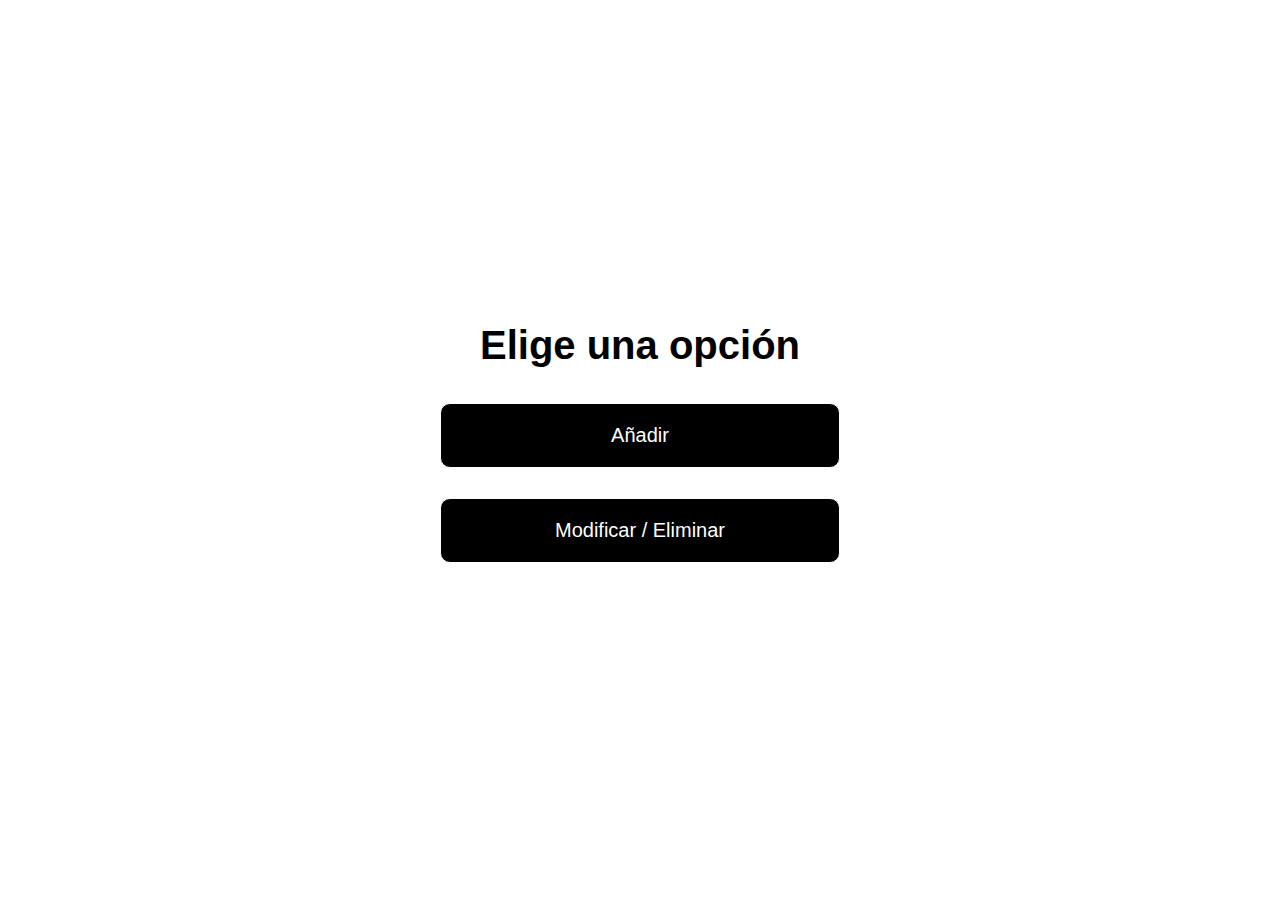
<file: index.html>
<!DOCTYPE html>
<html lang="en">
<head>
    <meta charset="UTF-8">
    <meta name="viewport" content="width=device-width, initial-scale=1.0">
    <title>Document</title>
    <link rel="stylesheet" href="css/styles.css">
</head>
<body>
    <h1>Elige una opción</h1>
    <div class="botones">
        <a href="añadir.html">Añadir</a>
        <a href="modificar.html">Modificar / Eliminar</a>
    </div>
</body>
</html>
</file>
<file: css/styles.css>
* {
    margin: 0;
    padding: 0;
    box-sizing: border-box;
}
input {
    border: none;
    outline: none;
    padding: 3px;
    display: block;
    padding: 5px;
}
input[type="text"] {
    border-bottom: 1px solid #000;
    margin-bottom: 10px;
    font-size: 18px;
    width: 100%;
}
input[type="submit"], input[type="reset"] {
    background: #000;
    color: #fff;
    cursor: pointer;
    border-radius: 5px;
    border: 1px solid black;
    margin-right: 10px;
}
input[type="submit"]:hover {
    background: #fff;
    color: #000;
}
input[type="reset"]:hover {
    background: #fff;
    color: #000;
}
form div#botones {
    display: flex;
    justify-content: center;
}
body {
    display: flex;
    justify-content: center;
    align-items: center;
    flex-direction: column;
    min-height: 100vh;
    font-family: 'Roboto', sans-serif;
    font-size: 20px;
}
form {
    width: 400px;
    padding: 20px;
    border: 1px solid #000;
    border-radius: 5px;
}
form div {
    margin-bottom: 10px;
}
button {
    padding: 5px;
}
a{
    text-decoration: none;
    margin: 15px;
    background-color: black;
    color: white;
    padding: 20px;
    border-radius: 10px;
    transition: all 0.5s;
    border: 1px solid;
    width: 400px;
    text-align: center;
}
a:hover{
    background-color: white;
    color:black;
}
.botones {
    display: flex;
    justify-content: center;
    align-items: center;
    flex-direction: column;
}
h1 {
    margin-bottom: 20px;
}
</file>
